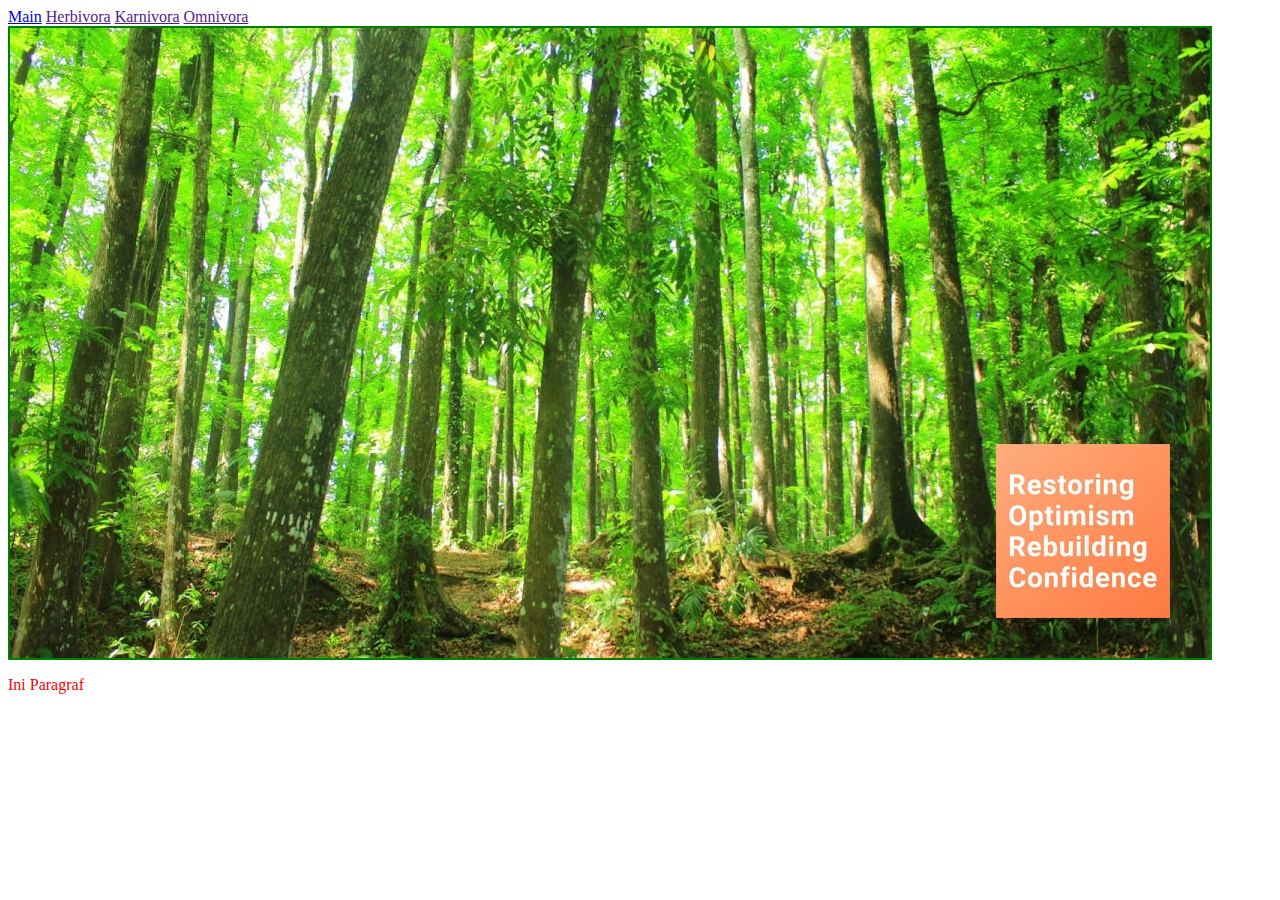
<file: index.html>
<html>
<head>
	<title>Hewan</title>
	<link rel = "stylesheet" href="style/index.css">
</head>
<body>
	<header>
		<a href ="index.html">Main</a>
		<a href="">Herbivora</a>
		<a href="">Karnivora</a>
		<a href="">Omnivora</a>
	</header>
	<main>
		<img src = "assets/image/forest.jpeg" />
		<p>Ini Paragraf</p>
	</main>
	<footer>
	</footer>
</body>
</html>
</file>
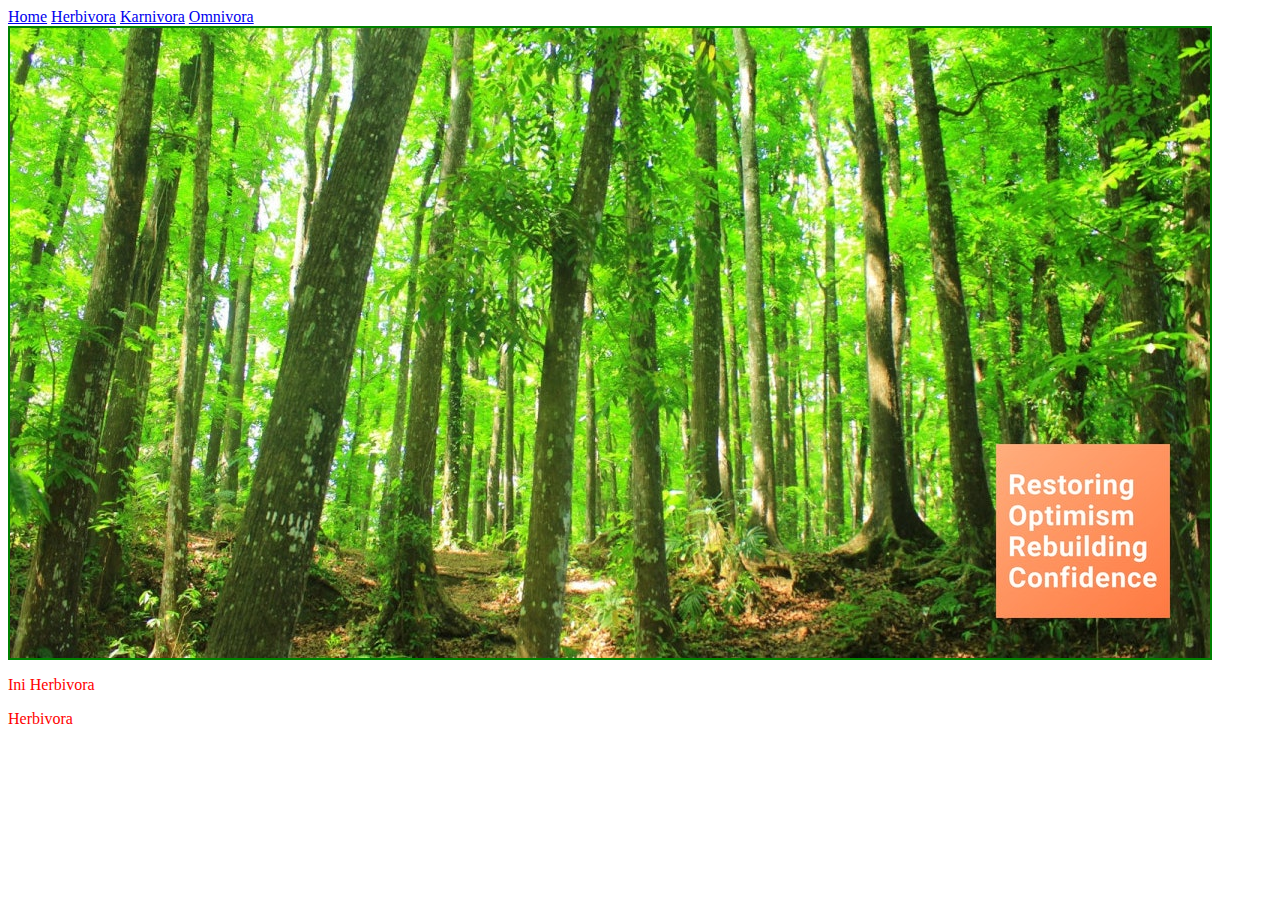
<file: herbivora.html>
<html>
<head>
	<title>Hewan</title>
	<link rel = "stylesheet" href="style/index.css">
</head>
<body>
	<header>
		<a href ="index.html">Home</a>
		<a href="herbivora.html">Herbivora</a>
		<a href="karnivora.html">Karnivora</a>
		<a href="omnivora.html">Omnivora</a>
	</header>
	<main>
		<img src = "assets/image/forest.jpeg" />
	<p>Ini Herbivora</p>
	<p>Herbivora</p>
	</main>
	<footer>
	</footer>
</body>
</html>
</file>
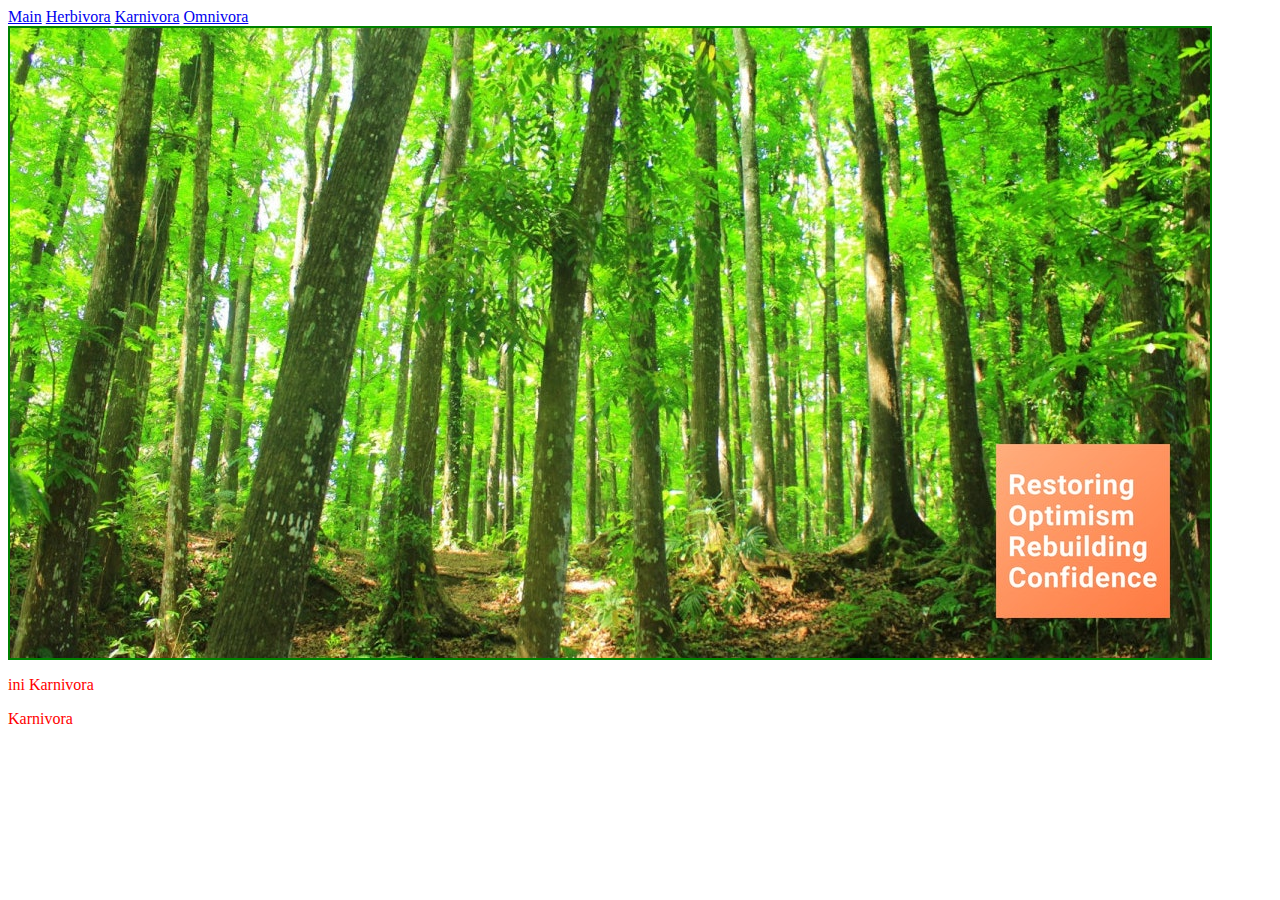
<file: karnivora.html>
<html>
<head>
	<title>Hewan</title>
	<link rel = "stylesheet" href="style/index.css">
</head>
<body>
	<header>
		<a href ="index.html">Main</a>
		<a href="herbivora.html">Herbivora</a>
		<a href="karnivora.html">Karnivora</a>
		<a href="omnivora.html">Omnivora</a>
	</header>
	<main>
	    <img src = "assets/image/forest.jpeg" />
	<p>ini Karnivora</p>
	<p>Karnivora</p>
	</main>
	<footer>
	</footer>
</body>
</html>
</file>
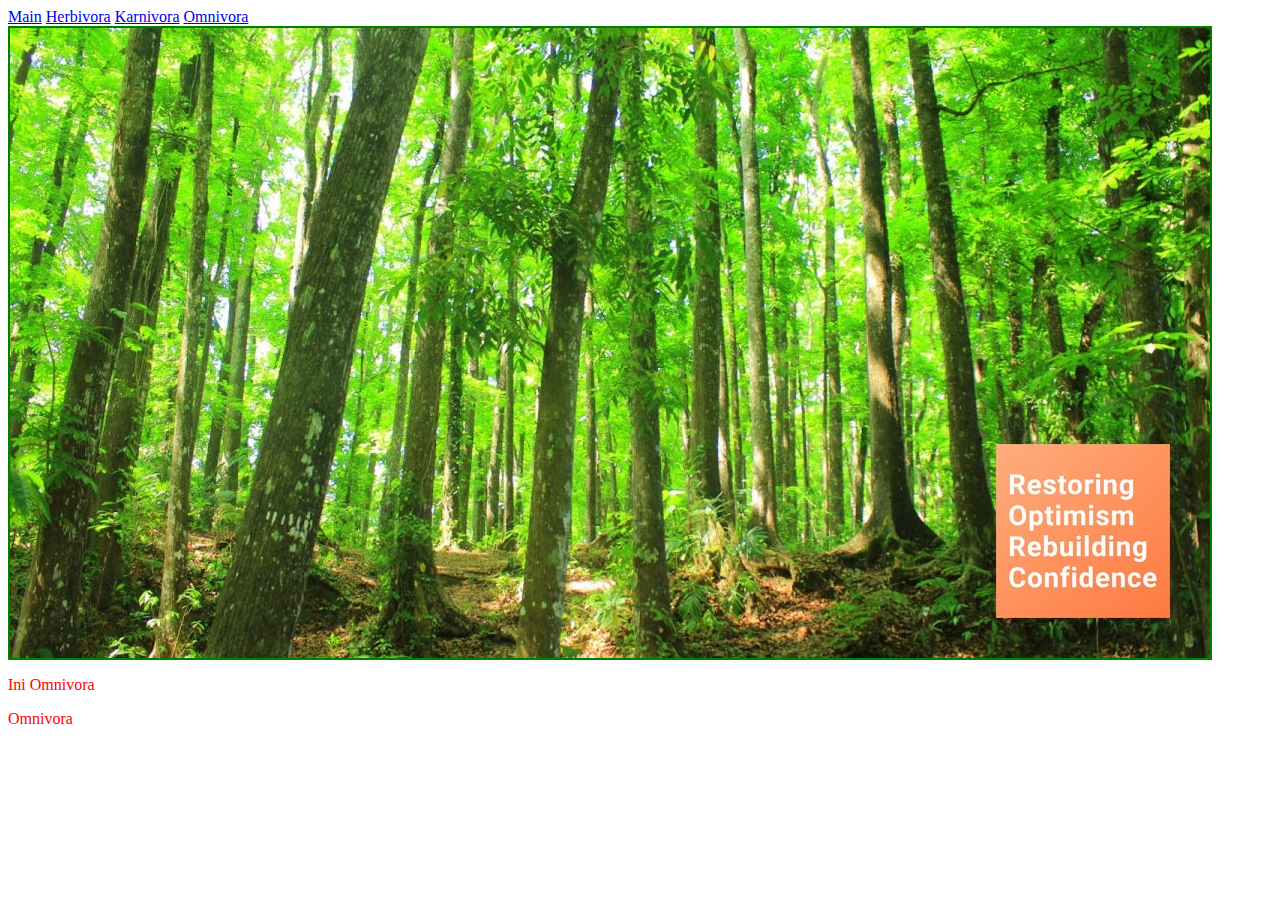
<file: omnivora.html>
<html>
<head>
	<title>Hewan</title>
	<link rel = "stylesheet" href="style/index.css">
</head>
<body>
	<header>
		<a href ="index.html">Main</a>
		<a href="herbivora.html">Herbivora</a>
		<a href="karnivora.html">Karnivora</a>
		<a href="omnivora.html">Omnivora</a>
	</header>
	<main>
		<img src = "assets/image/forest.jpeg" />
	<p>Ini Omnivora</p>
	<p>Omnivora</p>
	</main>
	<footer>
	</footer>
</body>
</html>
</file>
<file: style/index.css>
p {
     color : red;
	 }
 img {
      border : 2px solid green;
	 }
</file>
